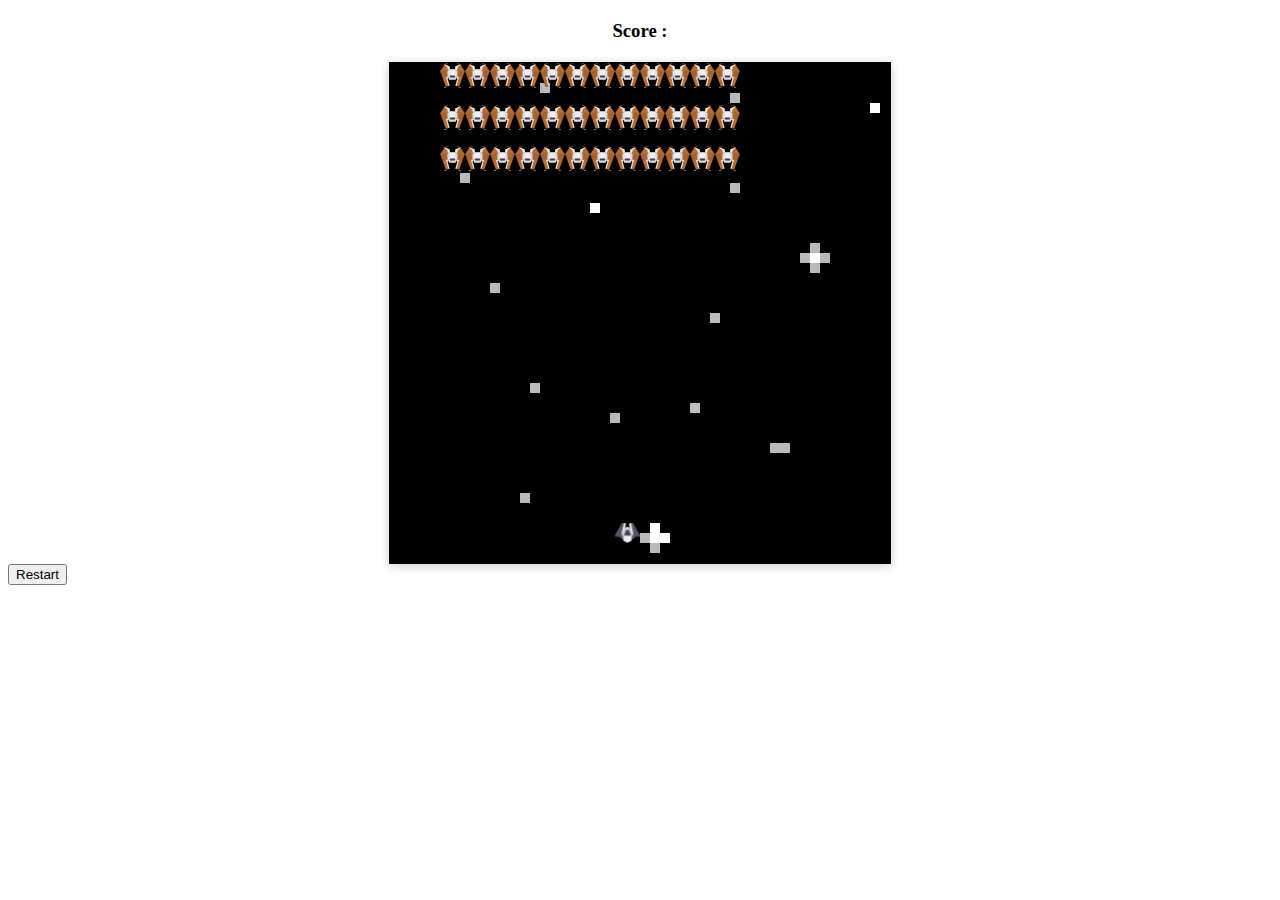
<file: index.html>
<!DOCTYPE html>
<html lang="en">
<head>
    <meta charset="UTF-8">
    <meta name="viewport" content="width=device-width, initial-scale=1.0">
    <title>Document</title>
    <link rel="stylesheet" href="style.css">
</head>
    <body>
        <h3>Score :</h3>

    <div class="grid"></div>
    <button id="restart-button">Restart</button>
    <script src="app-1.js"></script>
    </body>
</html>
</file>
<file: style.css>
/* body{
    background: url(site/ressources/background-black.png);
    animation: background-defile 5s linear infinite;
    backdrop-filter: blur(20px);
    padding: 0;
    margin: 0;
} */
.grid {
    display: flex;
    flex-wrap: wrap;
    border: 1px solid #000;
    width: 500px;
    height: 500px;
    margin: 0 auto;
    box-shadow: 0 2px 10px rgba(0,0,0,0.2);
    background: url(site/ressources/background-black.png);
    animation: background-defile 5s linear infinite;
}
.player{
    background: url(site/ressources/vaisseau.png) no-repeat center center;
    background-size: contain;
    transform: rotate(180deg);
    background-position: center;
}

@keyframes background-defile {
    from {
        background-position-y: 0px;
    }
    to {
        background-position-y: 256px;
    }
}

h3 {
    text-align: center;
    margin: 20px 0;
}
.grid div {
    width: 25px;
    height: 25px;
}

.alien {
    background: url(site/ressources/ennemis.png);
    background-position: center;
    background-size: contain;
}
.boom {
    background-color: red;
}
.bullet {
    background-image: url(site/ressources/bullet.png);
}
</file>
